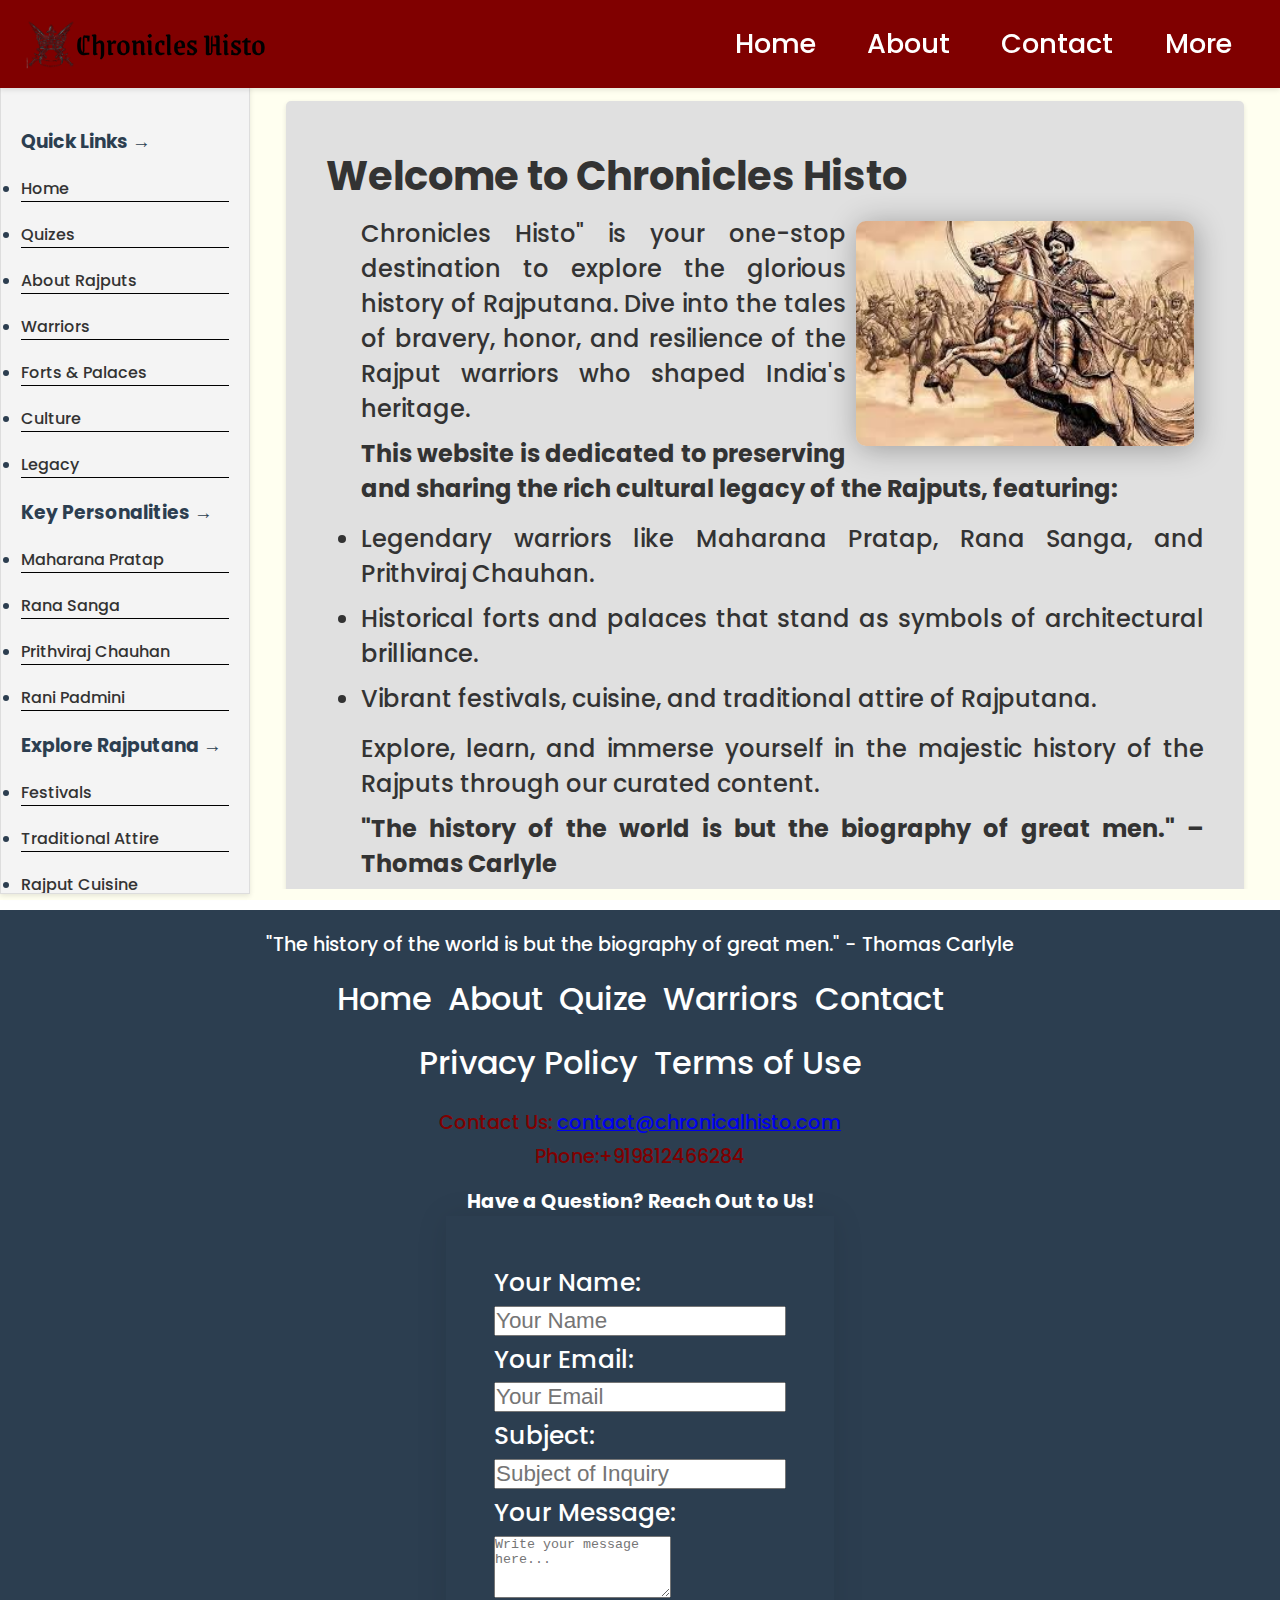
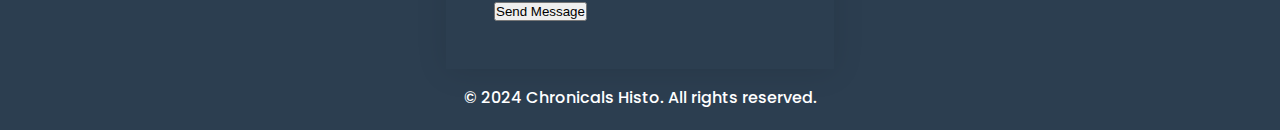
<file: index.html>
<!DOCTYPE html>
<html lang="en">
<head>
  <meta charset="UTF-8">
  <meta name="viewport" content="width=device-width, initial-scale=1.0">
  <link rel="preconnect" href="https://fonts.googleapis.com">
  <link rel="preconnect" href="https://fonts.gstatic.com" crossorigin>
  <link href="https://fonts.googleapis.com/css2?family=Grenze+Gotisch:wght@100..900&family=Libre+Baskerville:ital,wght@0,400;0,700;1,400&family=Passion+One:wght@400;700;900&family=Rubik+Wet+Paint&display=swap" rel="stylesheet">
  <link rel="preconnect" href="https://fonts.googleapis.com">
 <link rel="preconnect" href="https://fonts.gstatic.com" crossorigin>
 <link href="https://fonts.googleapis.com/css2?family=Grenze+Gotisch:wght@100..900&family=Libre+Baskerville:ital,wght@0,400;0,700;1,400&family=Passion+One:wght@400;700;900&family=Poppins:ital,wght@0,100;0,200;0,300;0,400;0,500;0,600;0,700;0,800;0,900;1,100;1,200;1,300;1,400;1,500;1,600;1,700;1,800;1,900&family=Rubik+Wet+Paint&display=swap" rel="stylesheet">
<link rel="stylesheet" href="./style.css">
  <title>⚔️ Chronicles Histo</title>
</head>
<body>
  <div class="container">
    <!-- header  -->
    <header class="header" id="head">
      <div class="logo"><img src="./logo-removebg-preview.png" alt="rajput royals logo" class="logo">
        Chronicles Histo</div> 
       
        <!-- header-nav -->

      <nav class="header-nav">
        <input type="checkbox" id="menu-toggle">
        <label for="menu-toggle" class="hamburger">
          <span></span>
          <span></span>
          <span></span>
        </label>
        <ul class="menu">
          <li><a href="#home">Home</a></li>
          <li><a href="#">About</a></li>
          <li> <a href="#contact-form">Contact</a></li>
          <li> <a href="#">More</a></li>
        </ul>
       </nav>
    </header>
    <!-- slidebar -->
    <aside class="sidebar">
      <nav class="slide-nav">
        
          <h3>Quick Links &RightArrow;</h3>
          <ul>
              <li><a href="./index.html" >Home</a></li>
              <li><a href="./quize.html" target="_blank">Quizes</a></li>
              <li><a href="#about">About Rajputs</a></li>
              <li><a href="#warriors">Warriors</a></li>
              <li><a href="#forts">Forts & Palaces</a></li>
              <li><a href="#culture">Culture</a></li>
              <li><a href="#legacy">Legacy</a></li>
          </ul>
      
          <h3>Key Personalities &RightArrow;</h3>
          <ul>
              <li><a href="#maharana-pratap">Maharana Pratap</a></li>
              <li><a href="#rana-sanga">Rana Sanga</a></li>
              <li><a href="#prithviraj">Prithviraj Chauhan</a></li>
              <li><a href="#rani-padmini">Rani Padmini</a></li>
          </ul>
      
          <h3>Explore Rajputana &RightArrow;</h3>
          <ul>
              <li><a href="#festivals">Festivals</a></li>
              <li><a href="#attire">Traditional Attire</a></li>
              <li><a href="#cuisine">Rajput Cuisine</a></li>
          </ul>
      
          <h3>Contact Us &RightArrow;</h3>
      <p> Have any querries ?<a href="#contact-form">Contact Us</a></p>
          </nav>
      </aside>
      
    <!-- main content area -->
    <main class="content">
      <div class="content-area content1" id="home">
         <h1>Welcome to Chronicles Histo</h1>
         <img src="./download.jpeg" alt="Historic image">
         <p>Chronicles Histo" is your one-stop destination to explore the glorious history of Rajputana. Dive into the tales of bravery, honor, and resilience of the Rajput warriors who shaped India's heritage.</p>
         <p><strong>This website is dedicated to preserving and sharing the rich cultural legacy of the Rajputs, featuring:</strong></p>
         <ul>
          <li>Legendary warriors like Maharana Pratap, Rana Sanga, and Prithviraj Chauhan.</li>
          <li>Historical forts and palaces that stand as symbols of architectural brilliance.</li>
          <li>Vibrant festivals, cuisine, and traditional attire of Rajputana.</li>
         </ul>
         <p>Explore, learn, and immerse yourself in the majestic history of the Rajputs through our curated content.</p>
         <p><strong>"The history of the world is but the biography of great men." – Thomas Carlyle</strong></p>
      </div>
      <div class="content-area content2" id="about">
          <h2>Rajputs: Guardians of Valor and Heritage</h2>
          <p>The Rajputs, meaning "Sons of Kings," are a prominent warrior class of India, renowned for their bravery, chivalry, and sense of honor. Emerging around the 6th century, the Rajputs played a pivotal role in shaping the history of medieval India, ruling over various kingdoms and fiercely protecting their land, culture, and people.</p>
        
          <h2>Key Attributes</h2>
          <img src="./img2.jpeg" alt="Rani Padmini of Chitttor">
          <!-- https://www.dot-to-dot.blog/2018/02/26/a-safforn-sunset-padmini-palace-chittorgarh/ -->
          <ul>
            <li><strong>Courage and Bravery:</strong> Rajputs are celebrated for their unmatched valor on the battlefield. They upheld the warrior code of <i>dharma</i>, fighting to protect their honor and motherland.</li>
            <li><strong>Loyalty:</strong> Their deep sense of loyalty extended to their kings, clans, and the sacred traditions of Rajputana.</li>
            <li><strong>Chivalry:</strong> Rajput warriors followed strict codes of conduct, showing respect to women and their adversaries.</li>
          </ul>
        
          <h2>Cultural Contributions</h2>
          <ul>
            <li><strong>Architecture:</strong> Majestic forts like Chittorgarh, Mehrangarh, and Amer are symbols of their architectural brilliance and military strength.</li>
            <li><strong>Art and Literature:</strong> Rajput courts flourished with art, music, and poetry, often depicting themes of heroism and romance.</li>
            <li><strong>Festivals and Traditions:</strong> Rajputs take pride in their rich heritage, celebrating festivals like Teej and Gangaur that showcase their culture and traditions.</li>
          </ul>
        
          <h2>Famous Rajput Warriors</h2>
          <ul>
            <img src="./Maharana-Pratapji.jpeg" alt="Image of Maharana Pratap">
            <li><strong>Maharana Pratap:</strong> Known for his resistance against the Mughal emperor Akbar, Maharana Pratap remains a symbol of Rajput pride.</li>
            <li><strong>Prithviraj Chauhan:</strong> A legendary ruler of the Chahamana dynasty, famous for his battles against Muhammad Ghori.</li>
            <li><strong>Rani Padmini:</strong> Renowned for her beauty and bravery, she is remembered for her act of <i>jauhar</i> to protect her dignity.</li>
          </ul>
        
          <p>The legacy of the Rajputs is not just in their historical battles but also in the enduring cultural traditions and architectural marvels they have left behind. They continue to inspire pride and respect among Indians and history enthusiasts worldwide.</p>    
      </div>
      <div class="content-area content3" id="warriors">
          <h2>Warriors: The Legends of Rajputana</h2>
          <p>The history of the Rajputs is filled with tales of legendary warriors who stood firm in the face of invaders, fought to protect their land, and left behind a legacy of bravery and sacrifice. These warriors are remembered not just for their skills in battle, but for their adherence to honor, integrity, and their commitment to justice.</p>
        
          <h2>Notable Rajput Warriors</h2>
          
          <h3>Maharana Pratap</h3>
          <p>Maharana Pratap is perhaps the most iconic warrior in Rajput history. Born in 1540, he is best known for his unwavering resistance against the Mughal Empire, particularly his famous battle at Haldighati in 1576. Despite being outnumbered, Maharana Pratap fought valiantly to protect his kingdom, Mewar, from the Mughal forces. His commitment to his people and land makes him a symbol of Rajput pride.</p>
        
          <h3>Prithviraj Chauhan</h3>
          <p>Prithviraj Chauhan, a member of the Chahamana dynasty, was another celebrated warrior. Known for his courage and wisdom, Prithviraj played a crucial role in defending India from invasions. His battles against the Ghurid ruler Muhammad Ghori are among the most notable in Indian history. His tale of valor and sacrifice continues to inspire generations.</p>
        
          <h3>Rana Sanga</h3>
          <p>Rana Sanga, the ruler of Mewar, is remembered for his battles against the Mughal Empire, particularly his confrontation with Babur at the Battle of Khanwa in 1527. Although defeated, Rana Sanga's courage and leadership in battle left an indelible mark in Rajput history. His reputation as a formidable warrior and his dedication to the Rajput cause has earned him a revered place in history.</p>
        
          <h3>Rani Durgavati</h3>
          <img src="./img3.jpeg" alt="Image of Rani Durgavati">
          <p>Rani Durgavati, the queen of Gondwana, was a formidable warrior who fiercely defended her kingdom against the Mughal invasion led by Emperor Akbar’s forces. Known for her valor and leadership, she fought until her last breath, embodying the spirit of Rajput resistance and honor.</p>
        
          <h2>Legacy of the Rajput Warriors</h2>
          <p>The legacy of the Rajput warriors is not confined to their historical battles. Their bravery, commitment to justice, and respect for their culture continue to inspire people today. Their stories are passed down through generations, immortalized in ballads, poetry, and historical texts.</p>
        
          <p>From the battlefields of Rajasthan to the pages of history, Rajput warriors have carved out a legacy that continues to echo in the hearts of millions. Their sacrifices for the honor of their land and people remind us of the true meaning of valor.</p>        
      </div>
      <div class="content-area content4" id="forts">
        <h2>Forts and Palaces of the Rajputs</h2>
        <p>The Rajputs built some of the most majestic and impregnable forts and palaces in India. These structures not only served as military fortifications but were also symbols of Rajput pride and architectural brilliance. Strategically placed on hills and deserts, these forts were designed to withstand sieges and are now iconic landmarks that tell the tales of valor, power, and royal life.</p>
        <img src="./fort.jpeg" alt="fort image">
        <h3>Famous Forts</h3>
        <p><strong>Mehrangarh Fort</strong>: Located in Jodhpur, Rajasthan, Mehrangarh Fort is one of the largest forts in India. It is renowned for its massive walls, exquisite architecture, and rich history, offering breathtaking views of the Blue City.</p>
        
        <p><strong>Chittorgarh Fort</strong>: A UNESCO World Heritage site, Chittorgarh Fort is famous for its historical significance. This fort is the site of numerous battles and sacrifices, with legends of valor like the Siege of Chittorgarh where the Rajput queens chose Jauhar (self-immolation) to avoid capture.</p>
      
        <p><strong>Amber Fort</strong>: Located near Jaipur, Amber Fort blends both Hindu and Mughal architectural styles. It is known for its grand palaces, stunning courtyards, and intricate frescoes. The fort is a favorite among tourists, offering a glimpse into the grandeur of Rajput life.</p>
        
        <h3>Palaces</h3>
        <p><strong>Udaipur’s City Palace</strong>: A beautiful example of Rajasthani architecture, the City Palace in Udaipur is a sprawling complex with over 400 rooms. Overlooking Lake Pichola, it is a blend of Mughal and Rajput styles with intricate carvings and beautiful gardens.</p>
        
        <p><strong>Jaisalmer Fort Palace</strong>: The Jaisalmer Fort is not only a fort but a living city. It houses palaces and temples, and the palaces inside are adorned with beautiful carvings and sculptures. Known for its golden sandstone structure, it is often called the Golden Fort.</p>
      
        <p><strong>Rambagh Palace</strong>: Located in Jaipur, Rambagh Palace was originally the residence of the Maharaja of Jaipur. Today, it is a luxury hotel that offers a royal experience to its guests. The palace is known for its lavish interiors, serene gardens, and royal charm.</p>
      
        <p>These forts and palaces are not just architectural marvels but also embody the rich history and culture of the Rajputana rulers. Many of these historical sites today attract visitors from all around the world who come to witness the grandeur and learn about the valiant Rajput legacy.</p>
      </div>
      <div class="content-area content5" id="culture">
        <h2>Culture of the Rajputs</h2>
        <p>The culture of the Rajputs is a unique blend of various traditions, values, and customs that evolved over centuries. The Rajputs, known for their bravery, honor, and martial prowess, have a rich cultural heritage that is deeply rooted in their history. Their culture encompasses art, architecture, dance, music, festivals, and clothing, which continue to be celebrated and passed down through generations.</p>
        
        <h3>Traditional Attire</h3>
        <p>The traditional attire of the Rajputs is both elegant and functional, reflecting their noble status. Men typically wore <strong>dhoti</strong> or <strong>kurta</strong>, along with a <strong>safaa</strong> (turban) that signified their rank. Women wore beautiful <strong>ghagras</strong> (skirts) with ornate <strong>cholis</strong> (blouses) and <strong>odhnis</strong> (scarves), often made from fine fabrics like silk and embellished with embroidery and mirrors.</p>
        <img src="./Rajasthani Dance image.jpeg" alt="Rajasthani Folk Dance image">
        <h3>Dance and Music</h3>
        <p>Rajput culture has a rich tradition of dance and music that played an important role in royal courts and religious ceremonies. The most popular traditional dance forms include <strong>Ghoomar</strong> and <strong>Kalbeliya</strong>, both of which are performed by women and are known for their graceful movements and vibrant costumes. Rajput music, especially <strong>folk music</strong>, is centered around themes of love, valor, and devotion. The <strong>Ragas</strong> and <strong>Bhajans</strong> in folk music reflect the deep connection of the Rajputs to spirituality and the valorous tales of their ancestors.</p>
      
        <h3>Festivals</h3>
        <p>The Rajputs celebrate a variety of festivals with great enthusiasm. <strong>Gangaur</strong> is a festival dedicated to Goddess Parvati, where women celebrate their marital bliss and pray for a long, prosperous life. <strong>Teej</strong> is another important festival for Rajput women, celebrating the arrival of monsoon and praying for the well-being of their husbands. <strong>Diwali</strong> and <strong>Holi</strong> are widely celebrated, as well as regional festivals that highlight the unique cultural aspects of Rajasthan.</p>
      
        <h3>Rajput Art and Architecture</h3>
        <p>Rajput art and architecture reflect the grandeur and opulence of their royal heritage. The Rajputs were skilled in creating intricate frescoes, miniatures, and sculptures. Rajput architecture, seen in the design of their palaces, forts, and temples, is a combination of Hindu, Mughal, and Jain styles. Famous examples include the <strong>Hawa Mahal</strong> in Jaipur, <strong>Lake Palace</strong> in Udaipur, and the stunning <strong>Ranakpur Temples</strong>.</p>
      
        <h3>Values and Social Structure</h3>
        <p>Rajput culture places great emphasis on honor, courage, and loyalty. These values are enshrined in their social structure, where the Rajput clan system governs relationships and societal obligations. Rajputs are known for their adherence to the <strong>code of chivalry</strong>, which dictates bravery in battle, respect for women, and loyalty to their land and ruler. This valorous spirit has been immortalized in folklore and history.</p>
      
        <p>In conclusion, the Rajput culture is an epitome of strength, elegance, and pride. It has deeply influenced the history and identity of Rajasthan and continues to inspire people to this day.</p>
      </div>
      <div class="content-area content6" id="legacy">
        <h2>Legacy of the Rajputs</h2>
        <p>The legacy of the Rajputs is one of valor, honor, and resilience. For centuries, the Rajput clans have played a significant role in the history of India, particularly in the regions of Rajasthan. Their legacy is not only marked by their military prowess but also by their contributions to art, culture, architecture, and the preservation of Indian heritage.</p>
      
        <h3>Heroic Battles and Warriors</h3>
        <p>The Rajputs are renowned for their bravery in battles and their commitment to defending their land and culture. Their legacy is built upon the stories of legendary warriors like <strong>Maharana Pratap</strong>, who fought against the Mughal emperor Akbar, and <strong>Rana Sanga</strong>, who resisted foreign invasions. Their courage and strategic brilliance continue to inspire generations of people. The Rajput spirit is also embodied in figures like <strong>Prithviraj Chauhan</strong>, who valiantly defended his kingdom, and <strong>Rani Durgavati</strong>, who fought against the Mughal forces to protect her people.</p>
      
        <h3>Architectural Grandeur</h3>
        <p>The Rajput legacy is immortalized in the stunning forts, palaces, and temples they constructed across Rajasthan. These architectural wonders, such as the <strong>Mehrangarh Fort</strong> in Jodhpur, <strong>Amber Fort</strong> in Jaipur, and the <strong>Chittorgarh Fort</strong>, are not just marvels of construction but also a testament to the Rajput’s sense of beauty, strategy, and military defense. These forts continue to stand as symbols of Rajput valor and their lasting contribution to Indian heritage.</p>
      
        <h3>Patrons of Art and Culture</h3>
        <p>The Rajputs were also great patrons of the arts. Their courts were centers of music, literature, and visual arts. Rajput miniature paintings, which depict scenes of court life, battles, and religious themes, remain among the most beautiful and intricate forms of Indian art. Additionally, they supported the development of classical music and dance, as well as the preservation of ancient texts and manuscripts. The Rajputs' support for cultural and intellectual endeavors laid the foundation for a vibrant artistic legacy that continues to influence modern Indian culture.</p>
      
        <h3>Preservation of Indian Traditions</h3>
        <p>The Rajputs were deeply committed to preserving India’s ancient traditions, including the valorization of Hinduism, the Sanskrit language, and local customs. They stood as protectors of the Hindu faith during times of foreign invasions, ensuring the survival of cultural practices, religious traditions, and historical narratives. Their commitment to protecting these traditions and fostering a sense of community among their people has left an enduring legacy of cultural pride and resilience.</p>
      
        <h3>The Rajput Pride</h3>
        <p>The Rajputs have always been proud of their heritage and their contributions to the history of India. Their legacy is not just about wars and battles but also about the values of honor, loyalty, and duty. The tales of Rajput kings and queens, their valor, and their sacrifices continue to be celebrated in folklore, literature, and the collective memory of the people of Rajasthan and India. Today, their legacy lives on in the pride and cultural identity of the Rajput communities, as well as in the recognition of their role in shaping Indian history.</p>
      
        <p>In conclusion, the legacy of the Rajputs is a blend of bravery, culture, and wisdom that continues to inspire and shape the fabric of Indian society. The Rajputs' contributions to art, architecture, warfare, and the preservation of Indian traditions have left an indelible mark on history.</p>
      </div>
      
    </main>
    <!-- footer -->
   <footer class="footer">
   <!-- footer quote -->
    <div class="footer-quote">
      <p>"The history of the world is but the biography of great men." - Thomas Carlyle</p>
  </div>
  <!-- footer nav bar -->
    <div class="footer-nav">
      <ul>
          <li><a href="#home">Home</a></li>
          <li><a href="#">About</a></li>
          <li><a href="./quize.html" target="_blank">Quize</a></li>
          <li><a href="#warriors">Warriors</a></li>
          <li><a href="#contact-form">Contact</a></li>
          <li><a href="#privacy-policy">Privacy Policy</a></li>
          <li><a href="#terms">Terms of Use</a></li>
      </ul>
  </div>
  <div class="footer-contact">
    <p>Contact Us: <a href="mailto:contact@chronicalhisto.com">contact@chronicalhisto.com</a></p>
    <p>Phone:+919812466284</p>
</div>
  
  <!--  footer contact form -->
  
  <div class="footer-contact-form" id="contact-form">
      <h3>Have a Question? Reach Out to Us!</h3>
      <form action="/submit-form" method="POST">
          <label for="name">Your Name:</label>
          <input type="text" id="name" name="name" required placeholder="Your Name">

          <label for="email">Your Email:</label>
          <input type="email" id="email" name="email" required placeholder="Your Email">

          <label for="subject">Subject:</label>
          <input type="text" id="subject" name="subject" placeholder="Subject of Inquiry">

          <label for="message">Your Message:</label>
          <textarea id="message" name="message" required placeholder="Write your message here..." rows="4"></textarea>

          <button type="submit" class="submit-btn">Send Message</button>
      </form>
  </div>
  <!-- footer copyright content -->


    <div class="footer-copyright">
      <p>&copy; 2024 Chronicals Histo. All rights reserved.</p>
  </div>
   </footer>
  </div>
</body>
</html>
</file>
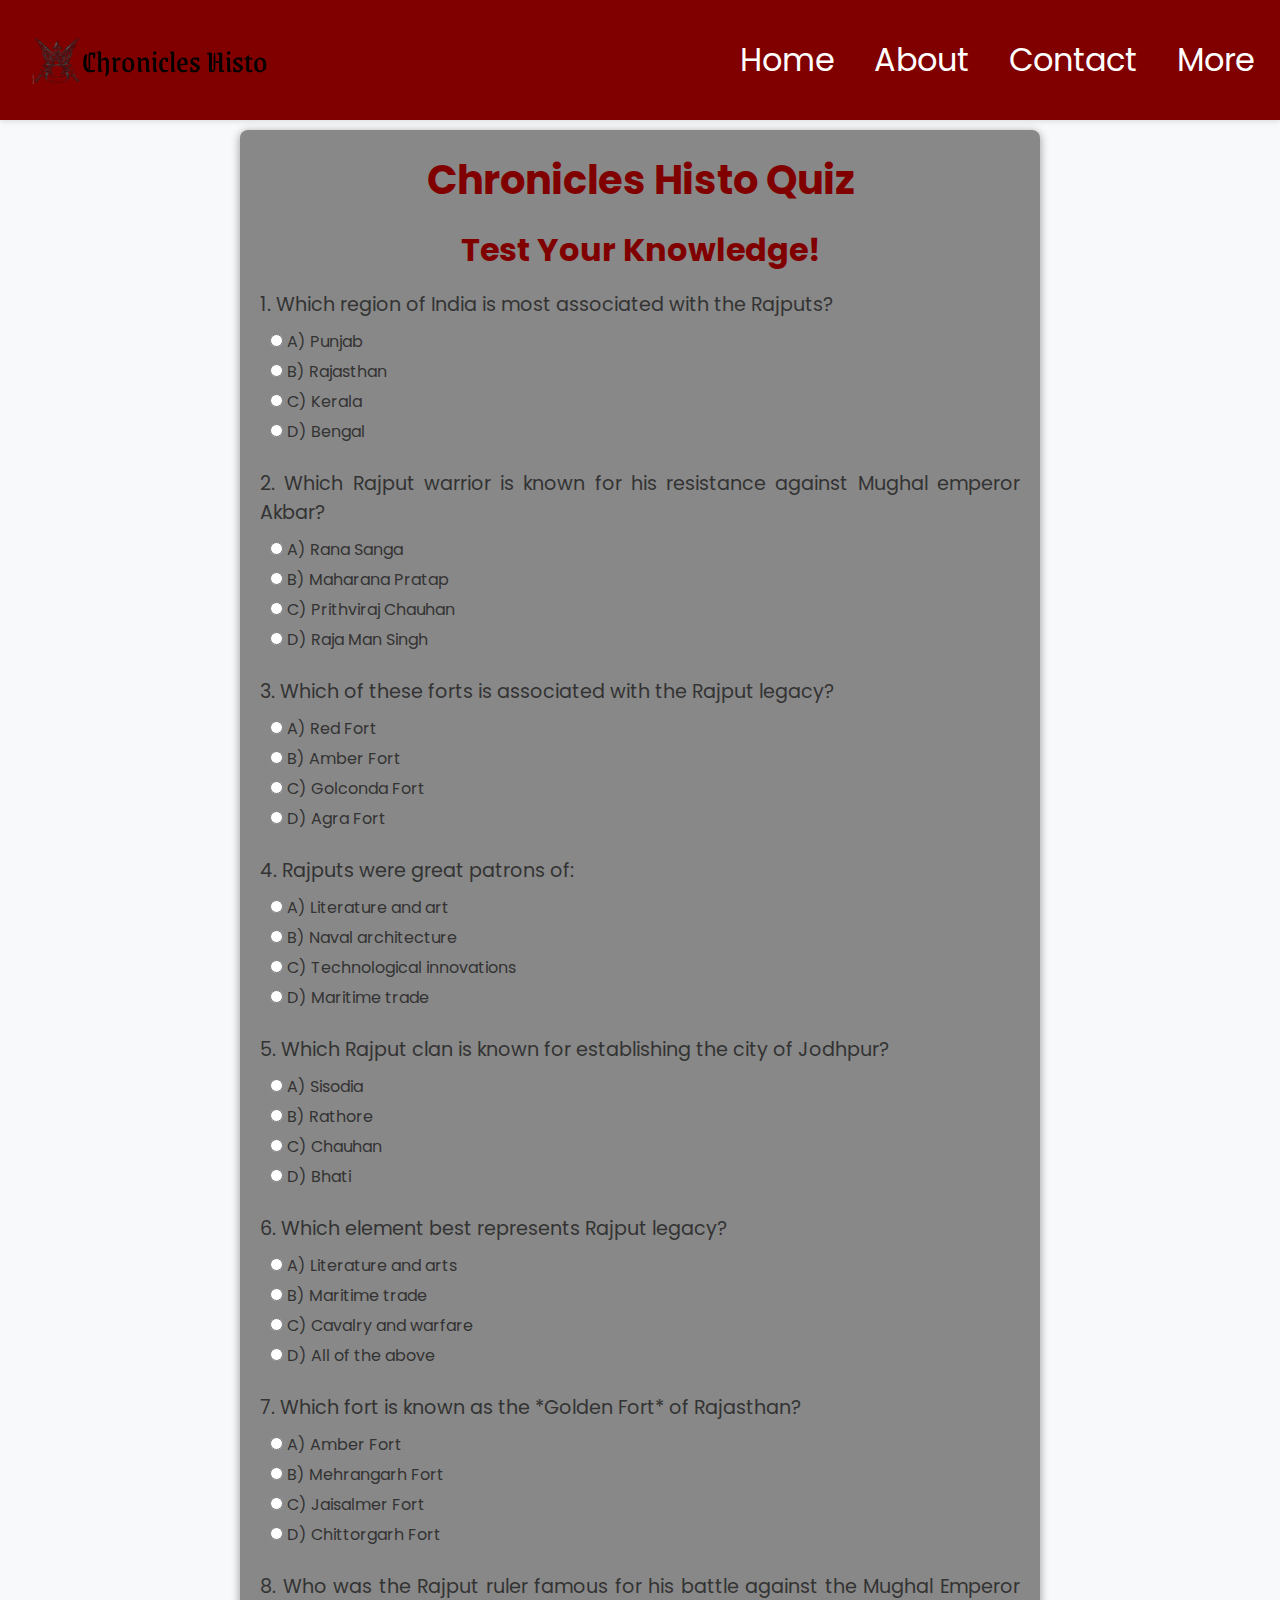
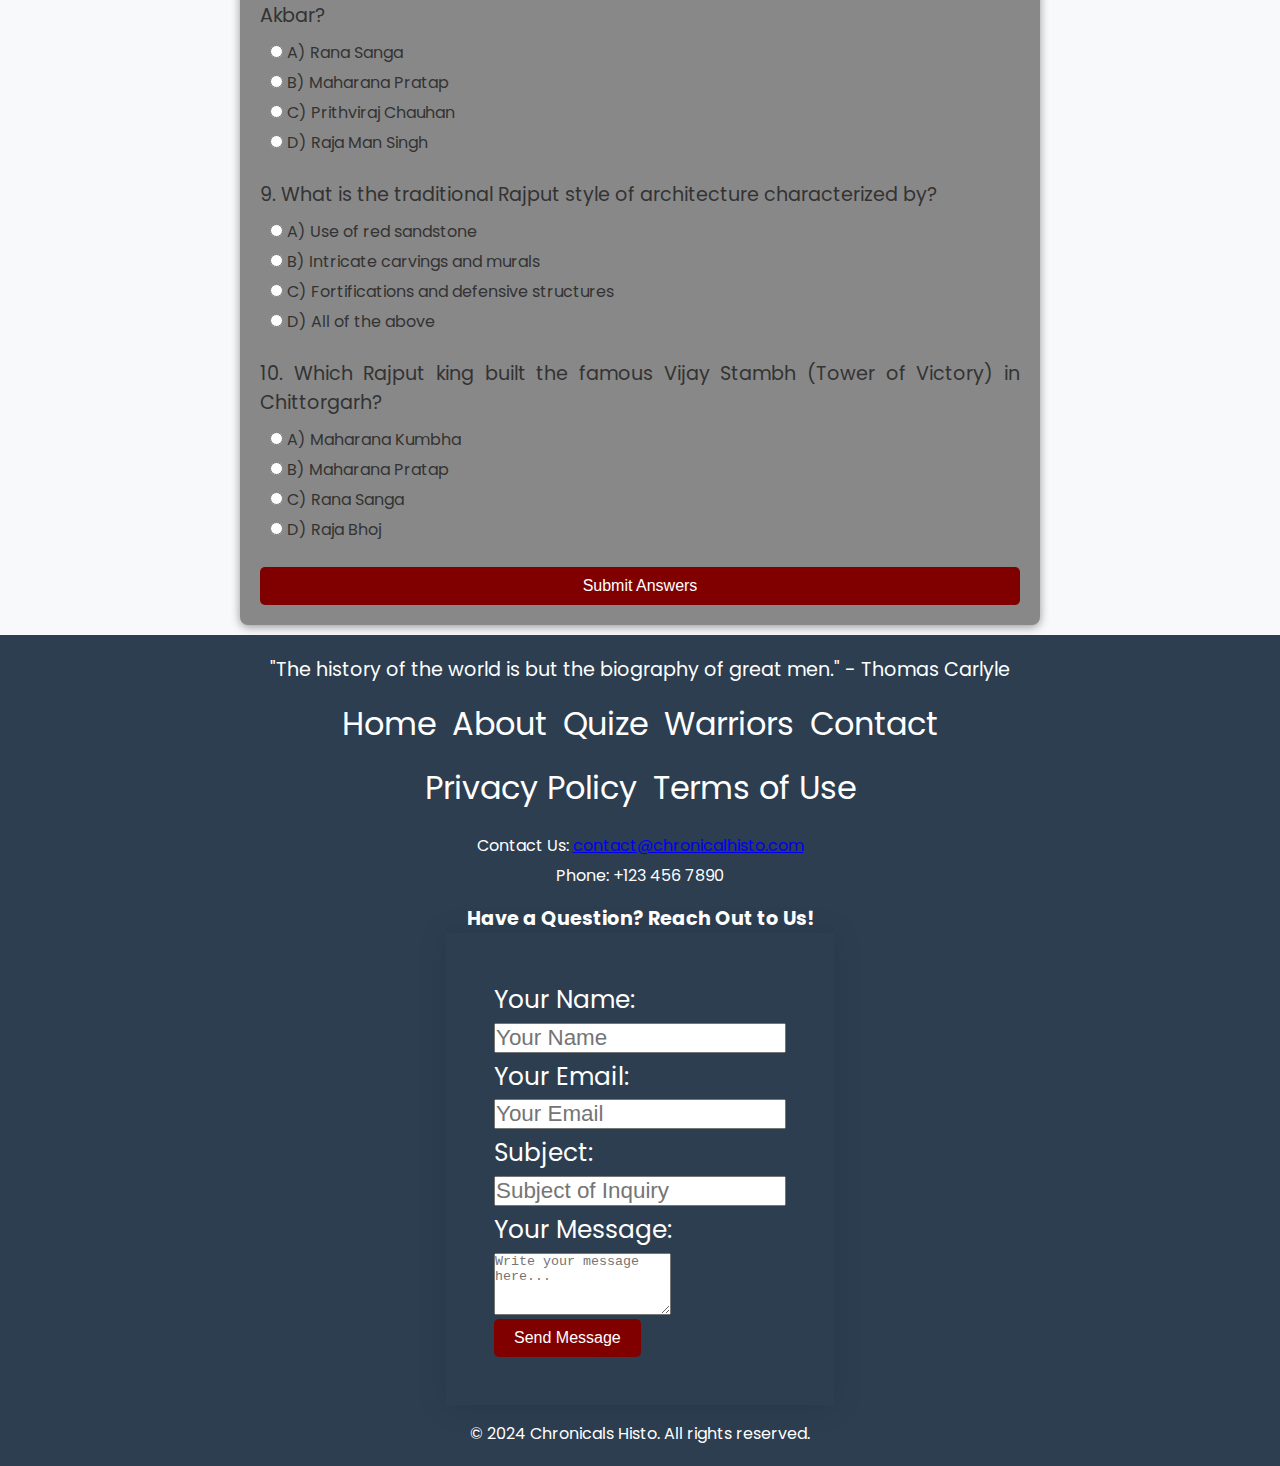
<file: quize.html>
<!DOCTYPE html>
<html lang="en">
<head>
  <meta charset="UTF-8">
  <meta name="viewport" content="width=device-width, initial-scale=1.0">
  <link rel="preconnect" href="https://fonts.googleapis.com">
  <link rel="preconnect" href="https://fonts.gstatic.com" crossorigin>
  <link href="https://fonts.googleapis.com/css2?family=Grenze+Gotisch:wght@100..900&family=Libre+Baskerville:ital,wght@0,400;0,700;1,400&family=Passion+One:wght@400;700;900&family=Rubik+Wet+Paint&display=swap" rel="stylesheet">
  <link rel="preconnect" href="https://fonts.googleapis.com">
 <link rel="preconnect" href="https://fonts.gstatic.com" crossorigin>
 <link href="https://fonts.googleapis.com/css2?family=Grenze+Gotisch:wght@100..900&family=Libre+Baskerville:ital,wght@0,400;0,700;1,400&family=Passion+One:wght@400;700;900&family=Poppins:ital,wght@0,100;0,200;0,300;0,400;0,500;0,600;0,700;0,800;0,900;1,100;1,200;1,300;1,400;1,500;1,600;1,700;1,800;1,900&family=Rubik+Wet+Paint&display=swap" rel="stylesheet">
   <link rel="stylesheet" href="./quize.css">
  <title>📜Chronicles Histo Quiz</title>
</head>
<body>
  <header class="header" id="head">
    <div class="logo"><img src="./logo-removebg-preview.png" alt="rajput royals logo" class="logo">
      Chronicles Histo</div>
    <nav class="header-nav">
      <input type="checkbox" id="menu-toggle">
      <label for="menu-toggle" class="hamburger">
        <span></span>
        <span></span>
        <span></span>
      </label>
      <ul class="menu">
        <li><a href="./index.html" target="_blank">Home</a></li>
        <li><a href="#">About</a></li>
        <li><a href="#contact-form">Contact</a></li>
        <li><a href="#">More</a></li>
      </ul>
     </nav>
  </header>
  <div class="quiz-container">
    <h1>Chronicles Histo Quiz</h1>
    <h2>Test Your Knowledge!</h2>
    <form action="/submit-quiz" method="POST">
      <!-- Question 1 -->
      <div class="question">
        <p>1. Which region of India is most associated with the Rajputs?</p>
        <div class="options">
          <label><input type="radio" name="q1" value="A" required> A&rpar; Punjab</label>
          <label><input type="radio" name="q1" value="B"> B&rpar; Rajasthan</label>
          <label><input type="radio" name="q1" value="C"> C&rpar; Kerala</label>
          <label><input type="radio" name="q1" value="D"> D&rpar; Bengal</label>
        </div>
      </div>
      <!-- Question 2 -->
      <div class="question">
        <p>2. Which Rajput warrior is known for his resistance against Mughal emperor Akbar?</p>
        <div class="options">
          <label><input type="radio" name="q2" value="A" required> A&rpar; Rana Sanga</label>
          <label><input type="radio" name="q2" value="B"> B&rpar; Maharana Pratap</label>
          <label><input type="radio" name="q2" value="C"> C&rpar; Prithviraj Chauhan</label>
          <label><input type="radio" name="q2" value="D"> D&rpar; Raja Man Singh</label>
        </div>
      </div>
      <!-- Question 3 -->
      <div class="question">
        <p>3. Which of these forts is associated with the Rajput legacy?</p>
        <div class="options">
          <label><input type="radio" name="q3" value="A" required> A&rpar; Red Fort</label>
          <label><input type="radio" name="q3" value="B"> B&rpar; Amber Fort</label>
          <label><input type="radio" name="q3" value="C"> C&rpar; Golconda Fort</label>
          <label><input type="radio" name="q3" value="D"> D&rpar; Agra Fort</label>
        </div>
      </div>
      <!-- Question 4 -->
      <div class="question">
        <p>4. Rajputs were great patrons of:</p>
        <div class="options">
          <label><input type="radio" name="q4" value="A" required> A&rpar; Literature and art</label>
          <label><input type="radio" name="q4" value="B"> B&rpar; Naval architecture</label>
          <label><input type="radio" name="q4" value="C"> C&rpar; Technological innovations</label>
          <label><input type="radio" name="q4" value="D"> D&rpar; Maritime trade</label>
        </div>
      </div>
       <!-- Question 5 -->
  <div class="question">
    <p>5. Which Rajput clan is known for establishing the city of Jodhpur?</p>
    <div class="options">
      <label><input type="radio" name="q5" value="A" required> A&rpar; Sisodia</label>
      <label><input type="radio" name="q5" value="B"> B&rpar; Rathore</label>
      <label><input type="radio" name="q5" value="C"> C&rpar; Chauhan</label>
      <label><input type="radio" name="q5" value="D"> D&rpar; Bhati</label>
    </div>
  </div>
  <!-- Question 6 -->
  <div class="question">
    <p>6. Which element best represents Rajput legacy?</p>
    <div class="options">
      <label><input type="radio" name="q6" value="A" required> A&rpar; Literature and arts</label>
      <label><input type="radio" name="q6" value="B"> B&rpar; Maritime trade</label>
      <label><input type="radio" name="q6" value="C"> C&rpar; Cavalry and warfare</label>
      <label><input type="radio" name="q6" value="D"> D&rpar; All of the above</label>
    </div>
  </div>
  <!-- Question 7 -->
  <div class="question">
    <p>7. Which fort is known as the *Golden Fort* of Rajasthan?</p>
    <div class="options">
      <label><input type="radio" name="q7" value="A" required> A&rpar; Amber Fort</label>
      <label><input type="radio" name="q7" value="B"> B&rpar; Mehrangarh Fort</label>
      <label><input type="radio" name="q7" value="C"> C&rpar; Jaisalmer Fort</label>
      <label><input type="radio" name="q7" value="D"> D&rpar; Chittorgarh Fort</label>
    </div>
  </div>
  <div class="question">
    <p>8. Who was the Rajput ruler famous for his battle against the Mughal Emperor Akbar?</p>
    <div class="options">
      <label><input type="radio" name="q8" value="A" required> A&rpar; Rana Sanga</label>
      <label><input type="radio" name="q8" value="B"> B&rpar; Maharana Pratap</label>
      <label><input type="radio" name="q8" value="C"> C&rpar; Prithviraj Chauhan</label>
      <label><input type="radio" name="q8" value="D"> D&rpar; Raja Man Singh</label>
    </div>
  </div>
  <!-- Question 9 -->
  <div class="question">
    <p>9. What is the traditional Rajput style of architecture characterized by?</p>
    <div class="options">
      <label><input type="radio" name="q9" value="A" required> A&rpar; Use of red sandstone</label>
      <label><input type="radio" name="q9" value="B"> B&rpar; Intricate carvings and murals</label>
      <label><input type="radio" name="q9" value="C"> C&rpar; Fortifications and defensive structures</label>
      <label><input type="radio" name="q9" value="D"> D&rpar; All of the above</label>
    </div>
  </div>
  <!-- Question 10 -->
  <div class="question">
    <p>10. Which Rajput king built the famous Vijay Stambh &lpar;Tower of Victory&rpar; in Chittorgarh?</p>
    <div class="options">
      <label><input type="radio" name="q10" value="A" required> A&rpar; Maharana Kumbha</label>
      <label><input type="radio" name="q10" value="B"> B&rpar; Maharana Pratap</label>
      <label><input type="radio" name="q10" value="C"> C&rpar; Rana Sanga</label>
      <label><input type="radio" name="q10" value="D"> D&rpar; Raja Bhoj</label>
    </div>
  </div>
      <!-- Submit Button -->
      <button type="submit" class="submit-btn">Submit Answers</button>
    </form>
  </div>
   <!-- footer -->
   <footer class="footer">
    <!-- footer quote -->
     <div class="footer-quote">
       <p>"The history of the world is but the biography of great men." - Thomas Carlyle</p>
   </div>
   <!-- footer nav bar -->
     <div class="footer-nav">
       <ul>
           <li><a href="#home">Home</a></li>
           <li><a href="#">About</a></li>
           <li><a href="./quize.html">Quize</a></li>
           <li><a href="#warriors">Warriors</a></li>
           <li><a href="#contact-form">Contact</a></li>
           <li><a href="#privacy-policy">Privacy Policy</a></li>
           <li><a href="#terms">Terms of Use</a></li>
       </ul>
   </div>
   <div class="footer-contact">
     <p>Contact Us: <a href="mailto:contact@chronicalhisto.com">contact@chronicalhisto.com</a></p>
     <p>Phone: +123 456 7890</p>
 </div>
   
   <!--  footer contact form -->
   
   <div class="footer-contact-form" id="contact-form">
       <h3>Have a Question? Reach Out to Us!</h3>
       <form action="/submit-form" method="POST">
           <label for="name">Your Name:</label>
           <input type="text" id="name" name="name" required placeholder="Your Name">
 
           <label for="email">Your Email:</label>
           <input type="email" id="email" name="email" required placeholder="Your Email">
 
           <label for="subject">Subject:</label>
           <input type="text" id="subject" name="subject" placeholder="Subject of Inquiry">
 
           <label for="message">Your Message:</label>
           <textarea id="message" name="message" required placeholder="Write your message here..." rows="4"></textarea>
 
           <button type="submit" class="submit-btn">Send Message</button>
       </form>
   </div>
   <!-- footer copyright content -->
 
 
     <div class="footer-copyright">
       <p>&copy; 2024 Chronicals Histo. All rights reserved.</p>
   </div>
    </footer>
</body>
</html>
</file>
<file: style.css>
*{
  margin: 0;
  padding: 0;
  box-sizing: border-box;
}
body{
  font-family: "Poppins", sans-serif;
  font-weight: 500;
  height: 100vh;
  width: 100vw;
}
.container{
  background-color: #FFFFF0;
  height: 100%;
  width: 100vw;
  display:grid;
  grid-template-columns: 250px 1fr;
  grid-template-rows: auto 1fr auto auto;
  gap:1rem;
  position: relative;
}
.header{
  background-color: #800000;
  grid-column: 1/3;
  display: flex;
  justify-content: space-between;
  align-items: center;
  padding: 10px 10px;
  position: fixed;
  top:0px;
  width: 100%; 
  box-shadow: 0 2px 5px rgba(0, 0, 0, 0.1);
  z-index: 5;

}
.logo{
  font-family: "Grenze Gotisch", serif;
  font-size: 2rem;
  text-wrap: nowrap;
  display: flex;
  flex-direction: row;
  align-items: center;
  flex-wrap: nowrap;
  padding: 0;
  margin: 0;
  max-width: 60%;
}
#menu-toggle{
  z-index: 2;
  display: none;

  
}
/* logo image */
.header img{
  height: 50px;
  width: auto;
  border-radius: 5px;
  padding-left:1rem;
}
.header-nav{
  display: flex;
  justify-content: space-around;
  align-items: center;
  padding: 1vw;
  background-color: #800000;
  color: white;
  width: auto;
}
.header > nav > ul > a{

  text-decoration: none;
  color:#FFFFFF;
  font-size:1rem;
}
.header-nav .logo {
  font-size: 2rem;
  font-weight: bold;
}
/* hamburger */
.menu {
  list-style: none;
  display: flex;
  gap: 0;
  align-items: center;
}
.menu li a {
  color: white;
  text-decoration: none;
  padding: 0.5rem 1rem;
  transition: background-color 0.3s;
  font-size: 1.7rem;
  padding: 2vw;
}
.menu li a:hover {
  background-color: #800000;
  border-radius: 4px;
}
.hamburger {
  display: none;
  flex-direction: column;
  cursor: pointer;
  gap: 5px;
}
.hamburger span {
  width: 25px;
  height: 0.3rem;
  background-color: white;
  border-radius: 3px;
}


/* whole content area */
.content{
  
  grid-column: 2/3;
  grid-row: 2/4;
  margin-top: 65px;
  display: flex;
  flex-wrap: nowrap;
  flex-direction: column;
  overflow-y:scroll;
  padding: 20px;
  height: calc(100vh - 92px);
  gap: 20px;
  color: #333333;
  font-size: 1rem;
}
/* content area for actual content */
.content-area{
  flex: 1 1;
  background-color: #e0e0e0;
  padding: 40px;
  border-radius: 5px;
  box-shadow: 0 2px 5px rgba(0, 0, 0, 0.1);
  font-size: 1.5rem;
  flex-grow: 1;
  text-align: justify;
}
.content-area > p,.content-area h2,.content-area h3,.content-area h1,.content-area ul,.content-area li{
  padding:5px 0px;
}
h1{
  font-size: 2.5rem;
}
/* setting up content area images */
.content-area > img,.content-area > ul > img{
  float: right;
  height: 25vh;
  width: auto;
  clear: left;
  border-radius: 10px;
  box-shadow: 2px 3px 30px rgba(0, 0, 0, 0.3);
  margin: 10px;
  z-index: 1;
}
.content-area > img:hover{
  transform: scale(1.3);
}
.content-area > ul > img:hover{
  transform: scale(1.3);
}
.content-area > p,.content-area > ul {
  padding-left: 35px;
}
/* setting up sidebar */
.sidebar{
  background-color:#f4f4f4;
  grid-row: 2/3;
  margin-top: 70px;
  height: calc(100vh - 92px);
  padding: 20px;
  display: flex;
  flex-direction: column;
  box-shadow: 0 2px 5px rgba(0, 0, 0, 0.1);
  overflow-y: auto;
  border: 1px solid #ddd;
  z-index: 1;
  color:teal;
}
.slide-nav {
  color:#2c3e50;
}
.slide-nav a{
  text-decoration: none;
  color: #333333;
}
.slide-nav > h3,.slide-nav ul > li{
  margin-top: 20px;
  border-bottom: 0.1px solid black;
}
.slide-nav h3{
  border: none;
}
/* footer styling */

.footer{
  width: 100%;
  height: 100%;
  background-color: #2c3e50;
  display: flex;
  grid-column: 1/4;
  grid-row: 3/4;
  flex-direction: column;
  align-items: center;
  font-size: 1rem;
  text-align: center;
  color: white;
  padding:20px;
  gap:1rem;
}
.footer-nav{
  width: 100%;
  max-width: 800px;
}
.footer-nav > ul{
display: flex;
flex-direction: row;
flex-wrap: wrap;
 list-style: none;
 gap: 1rem;
 justify-content: center;
}
.footer-nav > ul >li > a{
  text-decoration: none;
  color: white;
  text-wrap: nowrap;
  text-align: center;
  font-size: 2rem;
}
.footer-quote{
  font-size: 1.2rem;
}
.footer-contact-form > form{
  display: flex;
  flex-direction: column;
  align-items:start;
  gap: 0.3rem;
  box-shadow: 0px 2px 30px rgba(0, 0, 0,0.1);
  padding: 3rem;
  font-size: 1.55rem;
}
.footer-contact-form > form > input{
  width: 100%;
  font-size: 1.4rem;
}
.footer-contact-form > h3{
  font-size: 1.2rem;
}
.footer-contact > p{
  margin-top: 5px;
  color:#800000;
  font-size: 1.2rem;
  text-wrap: wrap;
}
.content-area  a{
  color:#fff;
}


/*slide bar mobile/tablet based aproach */
@media (max-width:1050px){
  
    .container{
      grid-template-rows: auto auto 1fr auto; /*increasing rows in grid container */
    }
    .sidebar::-webkit-scrollbar {
      height: 5px; /* Scrollbar height */
    }
    
    .sidebar::-webkit-scrollbar-thumb {
      background-color: #888;
      border-radius: 10px;
    }
    
    .sidebar::-webkit-scrollbar-thumb:hover {
      background-color: #555;
    }
    /* converting side to second header fixed just down the header  */
    .sidebar{
      position:fixed;
      top: -20px;
      width: 100%;
      z-index: 3;
      flex-direction: column;
      flex-wrap: nowrap;
      overflow-y:hidden;
      grid-column: 1/3;
      grid-row:2/3;
      height: 70px;
      padding: 8px;
    }
    .slide-nav,.slide-nav > ul{
      display: flex;
      flex-direction: row;
    }
    .slide-nav > h3, .slide-nav > ul {
      flex-shrink: 0; /* Prevent shrinking */
    }
    .sidebar ul {
      display: flex;
      flex-direction: row; /* Horizontal list banane ke liye */
      gap: 10px; /* List items ke beech spacing */
      padding-bottom: 60px;
      list-style-type: none; /* Dots remove karne ke liye */
    }
  .slide-nav ul > li{
    border-bottom: none;
  }
  .slide-nav p{
    padding-top:15px;
    text-wrap: nowrap;
    font-size: 1rem;
  }
  .slide-nav a{
    text-wrap: nowrap;
  }
    /* LI styling */
    .sidebar li {
      border-right: 1px solid black; /* List items ke beech line */
      font-size: 1rem;
      padding: 1px;
      text-align: center; /* Center-align content */
      flex: 1; /* Evenly distribute items */
      width: 150px;
    }
  
    .sidebar li:last-child {
      border-right: none; /* Last item ke liye line remove kar do */
    }
  
    /* H3 styling */
    .sidebar h3 {
      padding: 20px;
      font-size: 1.1rem; 
      text-transform: uppercase; /* Capitalize text */
      margin: 0; /* Remove default margin */
    }
    .slide-nav > p{
      width: 150px;
    }
  
    /* P styling */
    .sidebar  p {
      font-size: 0.9rem; /* Smaller font */
      margin: 5px 0; /* Add spacing */
      
    }
  
    /* A styling */
    /* for all a */
    .sidebar a {
      text-decoration: none; /* Underline remove */
      color: #333; 
      font-weight: bold; 
      font-size: 0.9rem; /* Adjust font size */
      padding: 5px;
    }
    /* for child */
    .slide-nav > a{
      display: inline-block;
      width: 100px;
    }
  
    .sidebar a:hover {
      color: #800000; /* Change color on hover */
      text-decoration: underline; /* Underline on hover */
    }   
    .content{
      width: 100%;
      margin-top:90px;
      grid-column: 1/3;
      grid-row: 3/4;
    }
    /* adjusting the image for tabs and mobile */
    .content-area > img,.content-area > ul > img{
      float: none;
      clear: none;
      align-self: center;
      width: 70%;
      height: auto;
      max-height: 50%;
      position: relative;
      left:15%;
    }
    /* changing footer grid to 1/3 col and 4/5 row */
    .footer{
      grid-column: 1/3;
      grid-row: 4/5;
    }
    .content-area h1,.content-area h2,.content-area h3{
      text-align: left;
    }
  }
  /* media queery for devices less then widhth of 580 px (mainly footer)*/
@media (max-width:580px){
    .footer-nav > ul{
      flex-direction: column;
      align-items: center;
      gap:10px;
     
    }
      .footer-nav > ul > li {
        width: 100%; /* Make items take full width */
        text-align: center; /* Center the text */
        display: block;
    }
    .footer-nav > ul > li > a{
      font-size: 1.5rem;
    }
    /*adjusting padding and font size for mobiles (width less than 580px */
    .content-area p,.content-area li{
      font-size: 0.9rem;
      padding-left: 3px;
    }
    .content-area ul{
      padding-left: 4px;
    }
    .content-area h1{
      font-size: 1.5rem;
    }
    .content-area h2{
      font-size: 1.2rem;
      }
      .content-area h3{
        font-size: 1.1rem;
      }


  }
  /* header ka liye media querry to convery into humberger */
  @media (max-width: 800px) {
    .menu {
      display: none;
      flex-direction: column;
      background-color: rgba(112, 22, 22,0.5);
      position: absolute;
      top: 60px;
      right: 10px;
      width: 200px;
      border-radius: 5px;
      overflow: hidden;
    }
  
    .menu li {
      text-align: center;
      margin: 0;
    }
  
    #menu-toggle:checked + .hamburger + .menu {
      display: flex;
    }
  
    .hamburger {
      display: flex;
    }
     /*adjusting padding and font size for mobiles (width less than 800px) */
    .content-area p{
      font-size: 20px;
    }
    .content-area h1{
      font-size: 2rem;
      text-align: left;
    }
    .content-area h2{
    font-size: 1.5rem;
    text-align: left;
    }
    .content-area h3{
      font-size: 1.3rem;
      text-align: left;
    }
    .header{
      padding-right: 20px;
    }
  }
</file>
<file: quize.css>
*{
  margin: 0;
  padding: 0;
  box-sizing: border-box;
}
body {
  font-family: "Poppins", sans-serif;
  background-color: #f8f9fa;
  height: 100vh;
  width: 100vw;
  
}
.header{
  background-color: #800000;
  display: flex;
  justify-content: space-between;
  align-items: center;
  padding: 10px 0rem;
  position: fixed;
  top:0px;
  width: 100vw; 
  box-shadow: 0 2px 5px rgba(0, 0, 0, 0.1);
  overflow: hidden;
  height: 120px;
  z-index: 4;
}
.logo{
  font-family: "Grenze Gotisch", serif;
  font-size: 2rem;
  text-wrap: wrap;
  display: flex;
  flex-direction: row;
  align-items: center;
  flex-wrap: nowrap;
  padding-left:1rem;
  border-radius: 5px;
  text-wrap: nowrap;
}
#menu-toggle{
  display:hidden;
  z-index: -1;
}

.header-nav{
  padding: 0;
  background-color: #800000;
  color: #ffffff;
  width: auto;
 display: flex;
 justify-content: end;
 position: absolute;
 right: 10px;
}
.header > nav > ul > a{
  text-decoration: none;
  color:#FFFFFF;
  font-size: 2.5rem;
}
.header-nav .logo {
  font-size: 2rem;
  font-weight: bold;
}
/* hamburger */
.menu {
  list-style: none;
  display: flex;
  justify-content: space-between;
  gap: 0.5rem;
  align-items: center;
}
.menu  li  a {
  color: white;
  text-decoration: none;
  padding: 0.5rem 1rem;
  transition: background-color 0.3s;
  font-size: 2rem
}
.menu li a:hover {
  background-color: #ae3030;
  border-radius: 4px;
}
.hamburger {
  display: none;
  flex-direction: column;
  cursor: pointer;
  gap: 5px;
}
.hamburger span {
  width: 25px;
  height: 3px;
  background-color: white;
  border-radius: 3px;
}
/* logo image */
.header img{
  height: 50px;
  width: auto;
  border-radius: 5px;
  padding-left:1rem;
}
/* .header > nav  > a{
  text-decoration: none;
  color:#FFFFFF;
  font-size: 2rem;
} */
.header > form{
  display: flex;
  flex-direction: row;
}
/* media query for humberger */
@media (max-width:800px){
  .menu {
    display: none;
    flex-direction: column;
    background-color: rgba(128, 0, 0, 0.499);
    position: fixed;
    top: 80px;
    right: 10px;
    width: 200px;
    border-radius: 5px;
    overflow: hidden;
  }
  
  .menu  li {
    text-align: center;
    margin: 0;
  }
  #menu-toggle:checked + .hamburger + .menu {
    display: flex;
  }
  
  .hamburger {
    display: flex;
   }
   .quiz-container  p{
    font-size: 1rem;
   }
  }
.quiz-container {
  width: 100%;
  max-width: 800px;
  margin: 20px auto;
  padding: 20px;
  background-color: rgb(136, 136, 136);
  box-shadow: 0px 2px 10px rgba(0, 0, 0, 0.4);
  border-radius: 8px;
  position: relative;
  top: 110px;
  text-align: justify;
}

h1, h2 {
  font-size: 2rem;
  text-wrap: wrap;
  text-align: center;
  color: #800000;
  margin-bottom: 1rem;
}
h1{
  font-size: 2.5rem;
}
h3{
  font-size: 1.5rem;
}

form {
  display: flex;
  flex-direction: column;
  gap: 20px;
}
.question {
  font-size: 1.2rem;
  color: #333;
}
.options {
  margin-top: 10px;
}
.options label {
  display: block;
  margin-bottom: 5px;
  font-size: 1rem;
  cursor: pointer;
  margin-left: 10px;
}
.submit-btn {
  background-color: #800000;
  color: #fff;
  font-size: 1rem;
  padding: 10px 20px;
  border: none;
  border-radius: 5px;
  cursor: pointer;
}
.submit-btn:hover {
  background-color: #5a0000;
}
/* footer styling */

.footer{
  width: 100%;
  height: auto;
  background-color: #2c3e50;
  display: flex;
  flex-direction: column;
  align-items: center;
  font-size: 1rem;
  text-align: center;
  color: white;
  padding:20px;
  gap:1rem;
  margin-top: 100px;
  position: absolute;
  z-index: 1;
  left: 0px;
  right: 0px;
}
.footer-nav{
  width: 100%;
  max-width: 800px;
}
.footer-nav > ul{
display: flex;
flex-direction: row;
flex-wrap: wrap;
 list-style: none;
 gap: 1rem;
 justify-content: center;
}
.footer-nav > ul >li > a{
  text-decoration: none;
  color: white;
  text-wrap: nowrap;
  text-align: center;
  font-size: 2rem;

}
.footer-quote{
  font-size: 1.2rem;
}
.footer-contact-form > form{
  display: flex;
  flex-direction: column;
  align-items:start;
  gap: 0.3rem;
  box-shadow: 0px 2px 30px rgba(0, 0, 0,0.1);
  padding: 3rem;
  font-size: 1.55rem;
  max-height: auto;
}
.footer-contact-form > form > input{
  width: 100%;
  font-size: 1.4rem;
}
.footer-contact-form > h3{
  font-size: 1.2rem;
}
.footer-contact > p{
  margin-top: 5px;
}
@media (max-width:580px){
  .footer-nav > ul{
    flex-direction: column;
    align-items: center;
    gap:10px;
   
  }
    .footer-nav > ul > li {
      width: 100%; /* Make items take full width */
      text-align: center; /* Center the text */
      display: block;
  }
  .footer-nav > ul > li > a{
    font-size: 1.5rem;
  }

}
</file>
